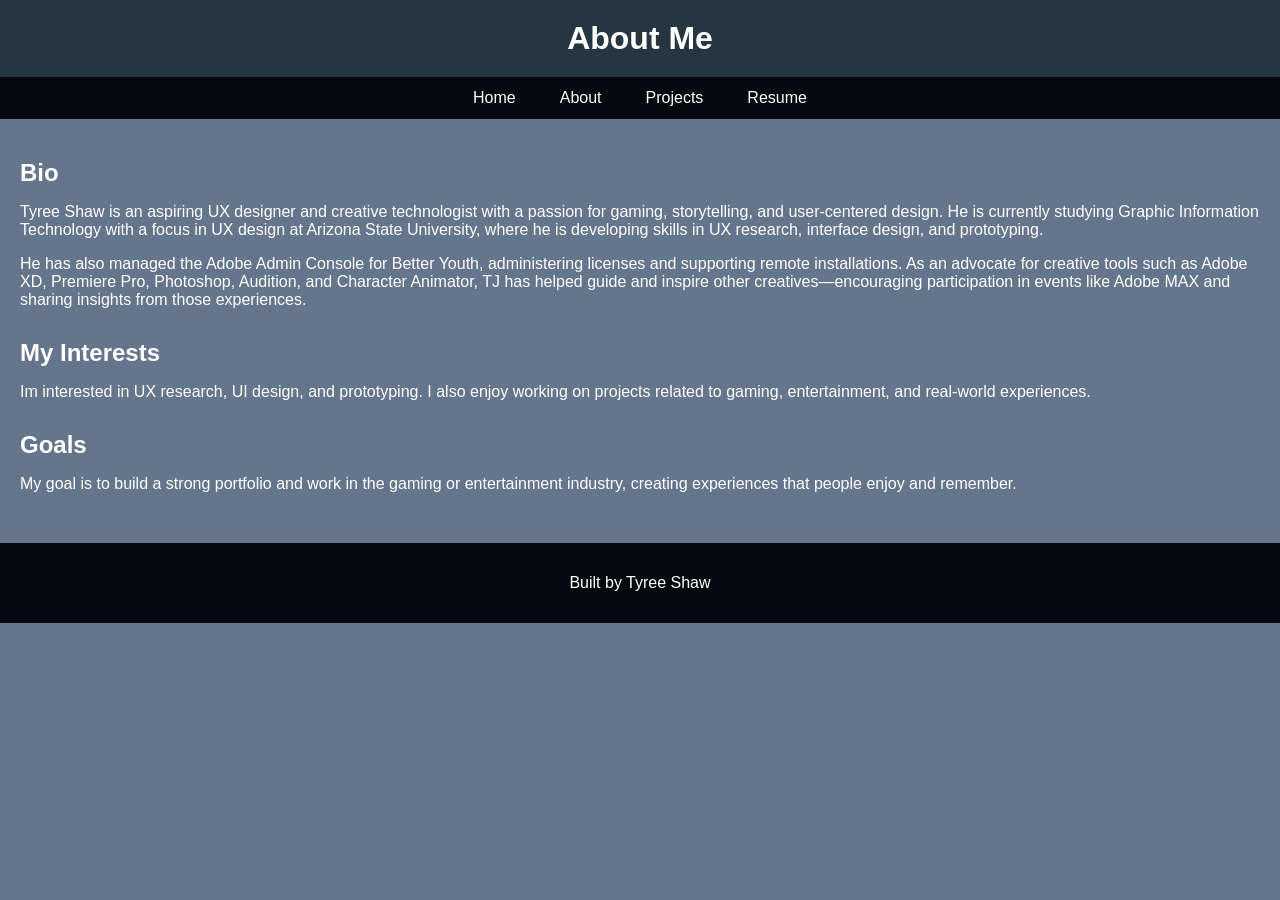
<file: about.html>
<!DOCTYPE html>
<html lang="en">
<head>
    <meta charset="UTF-8">
    <meta name="viewport" content="width=device-width, initial-scale=1.0">
    <link rel="stylesheet" href="styles.css">
    <title>About me </title>
</head>
<body>
    <header><h1>About Me</h1>
    </header>
   <nav>
        <ul>
         <li><a href="index.html">Home</a></li>
         <li><a href="about.html">About</a></li>
         <li><a href="projects.html">Projects</a></li>
         <li><a href="resume.html">Resume</a></li>
        </ul>
    </nav>
    <main>
        <section>
            <h2>Bio</h2>
            <p>Tyree Shaw is an aspiring UX designer and creative technologist with a passion for gaming, storytelling, and user-centered design. He is currently studying Graphic Information Technology with a focus in UX design at Arizona State University, where he is developing skills in UX research, interface design, and prototyping.</p>
            <p>He has also managed the Adobe Admin Console for Better Youth, administering licenses and supporting remote installations. As an advocate for creative tools such as Adobe XD, Premiere Pro, Photoshop, Audition, and Character Animator, TJ has helped guide and inspire other creatives—encouraging participation in events like Adobe MAX and sharing insights from those experiences.</p>
        </section>

        <section>
    <h2>My Interests</h2>
    <p>Im interested in UX research, UI design, and prototyping. I also enjoy working on projects related to gaming, entertainment, and real-world experiences.</p>
  </section>

  <section>
    <h2>Goals</h2>
    <p>My goal is to build a strong portfolio and work in the gaming or entertainment industry, creating experiences that people enjoy and remember.</p>
  </section>
    </main>
    <footer> 
        <p>Built by Tyree Shaw</p>
     </footer>
</body>
</html>
</file>
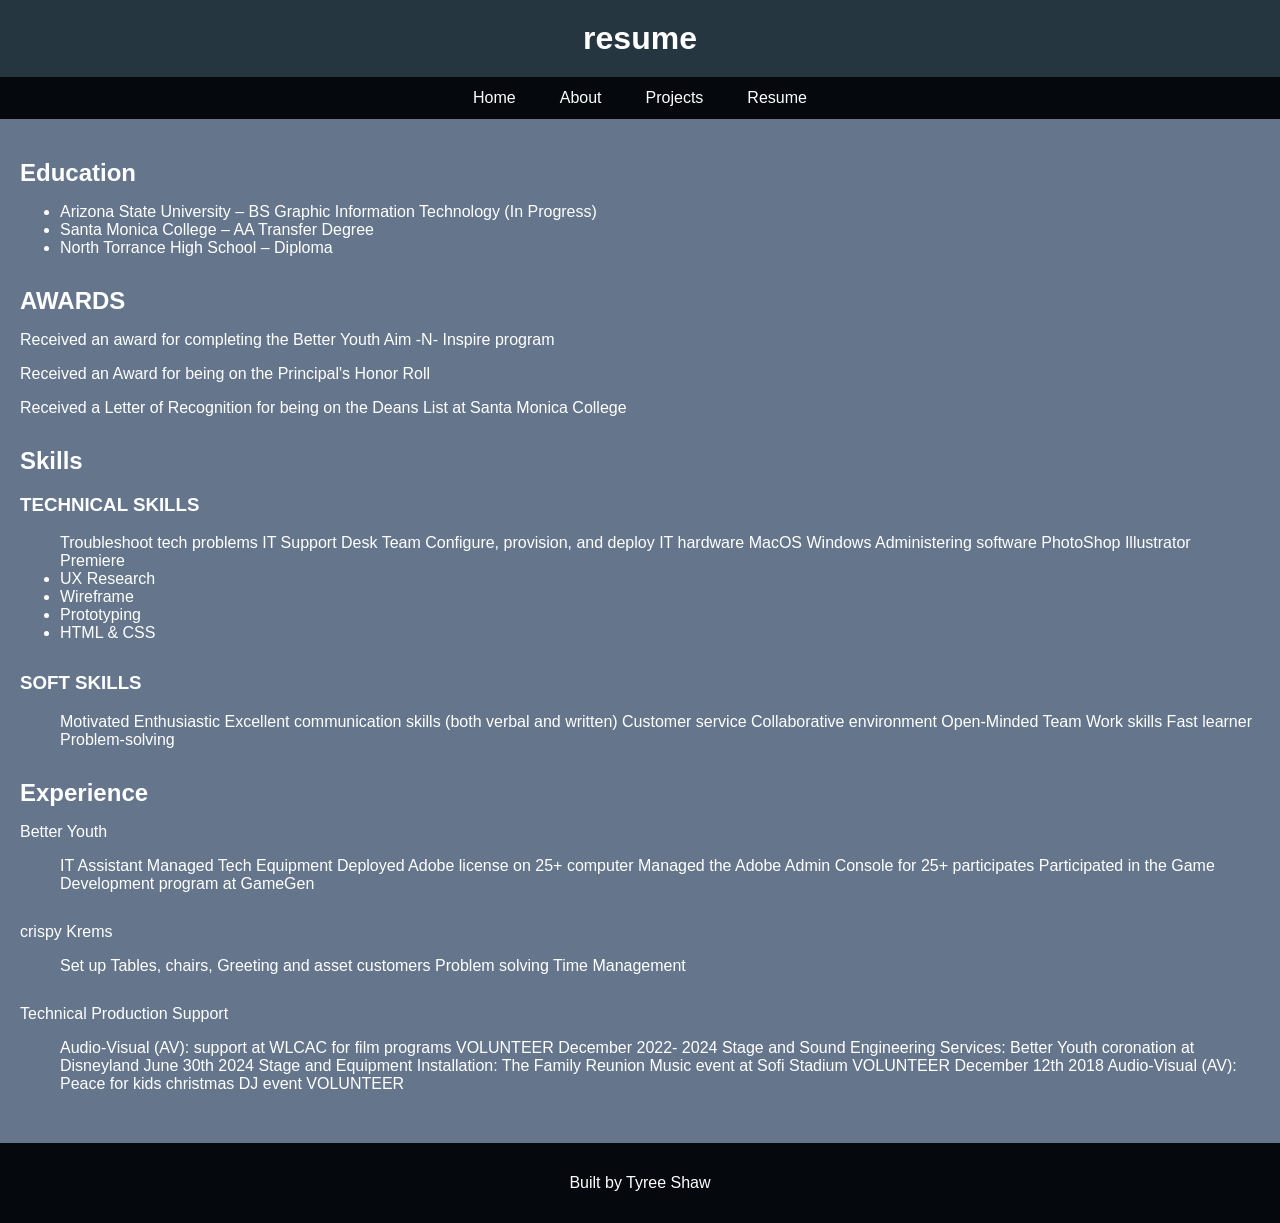
<file: resume.html>
<!DOCTYPE html>
<html lang="en">
<head>
    <meta charset="UTF-8">
    <meta name="viewport" content="width=device-width, initial-scale=1.0">
    <link rel="stylesheet" href="styles.css">
    <title>resume</title>
</head>
<body>
    <header>
        <h1>resume</h1>
    </header>
    <nav>
        <ul>
         <li><a href="index.html">Home</a></li>
         <li><a href="about.html">About</a></li>
         <li><a href="projects.html">Projects</a></li>
         <li><a href="resume.html">Resume</a></li>
        </ul>
    </nav>
    <main>
        <section>
            <h2>Education</h2>
            <ul>
             <li>Arizona State University – BS Graphic Information Technology (In Progress)</li>
             <li>Santa Monica College – AA Transfer Degree</li>
             <li>North Torrance High School – Diploma</li>
            </ul>
        </section>
         <section>
            <h2> AWARDS</h2>
            <p>Received an award for completing the Better Youth Aim -N- Inspire program</p>
            <p>Received an Award for being on the Principal's Honor Roll</p>
            <p>Received a Letter of Recognition  for being on the Deans List at Santa Monica College</p>
        </section>
        <section>
            <h2> Skills</h2>
            <h3>TECHNICAL SKILLS</h3>
            <ul> 
             <il>Troubleshoot tech problems</il>
             <il>IT Support Desk Team</il>
             <il>Configure, provision, and deploy IT hardware</il>
             <il>MacOS</il>
             <il>Windows</il>
             <il>Administering software</il>
             <il>PhotoShop</il>
             <il>Illustrator</il>
             <il>Premiere</il>
             <li>UX Research</li>
             <li>Wireframe</li>
             <li>Prototyping</li>
             <li>HTML & CSS</li>

            </ul>
             
        </section>
        <section>
            <h3>SOFT SKILLS</h3>
            <ul> 
             <il>Motivated</il>
             <il>Enthusiastic</il>
             <il>Excellent communication skills (both verbal and written)</il>
             <il>Customer service</il>
             <il>Collaborative environment</il>
             <il>Open-Minded</il>
             <il>Team Work skills</il>
             <il>Fast learner</il>
             <il>Problem-solving </il>
            </ul>
        </section>
        <section>
            <h2> Experience</h2>
        <p>Better Youth </p>
            <ul> 
             <il>IT Assistant</il>
             <il>Managed Tech Equipment</il>
             <il>Deployed Adobe license on 25+ computer</il>
             <il>Managed the Adobe Admin Console for 25+ participates</il>
             <il>Participated in the Game Development program at GameGen</il>
            </ul>
        </section>
        <section>
            <p>crispy Krems</p>
            <ul>
             <il>Set up Tables, chairs,</il>
             <il>Greeting and asset customers</il>
             <il>Problem solving</il>
             <il>Time Management</il>
                
            </ul>
        </section>

        <section>
            <p>Technical Production Support</p>
            <ul>
             <il>Audio-Visual (AV): support at WLCAC for film programs VOLUNTEER December 2022- 2024</il>
             <il>Stage and Sound Engineering Services: Better Youth coronation at Disneyland June 30th 2024</il>
             <il>Stage and Equipment Installation: The Family Reunion Music event at Sofi Stadium VOLUNTEER December 12th 2018</il>
             <il>Audio-Visual (AV): Peace for kids christmas DJ event  VOLUNTEER</il>
                
            </ul>
        </section>
    </main>
    <footer>
        <p>Built by Tyree Shaw</p>
    </footer>
</body>
</html>
</file>
<file: styles.css>
/*CSS by Tyree Shaw*/
/* color palette
deep black= #05080d
slate blue= #65768C
steel blue= #263640
burnt orange= #BF5B04
*/

/* GLOBAL (base) MOBILE FIRST */
body {
  margin: 0;
  font-family: Arial, sans-serif;
  background-color: #65768C;
  color: white;
  display: grid;
  grid-template-rows: auto auto 1fr auto;
}

header {
  text-align: center;
  padding: 20px;
  background-color: #263640;
}

header h1 {
  margin: 0;
}


nav ul {
  display: flex;
  flex-direction: column; 
  list-style: none;
  padding: 0;
  margin: 0;
  background-color: #05080d;
}

nav li {
  text-align: center;
}

nav a {
  display: block;
  padding: 12px;
  text-decoration: none;
  color: white;
}

nav a:hover {
  background-color: #263640;
}

main {
  padding: 20px;
}

section {
  margin-bottom: 30px;
}

h2 {
  margin-bottom: 10px;
}

img {
  width: 100%;
  height: auto;
  border-radius: 8px;
}

.card-container {
  display: flex;
  flex-direction: column;
  gap: 20px;
}

.card {
  background-color: #263640;
  padding: 15px;
  border-radius: 10px;
}

footer {
  text-align: center;
  padding: 15px;
  background-color: #05080d;
}

@media screen and (min-width: 600px) {

  
  nav ul {
    flex-direction: row;
    justify-content: center;
  }

  nav li {
    margin: 0 10px;
  }

 
  .card-container {
    flex-direction: row;
  }

  .card {
    flex: 1;
  }

}
</file>
